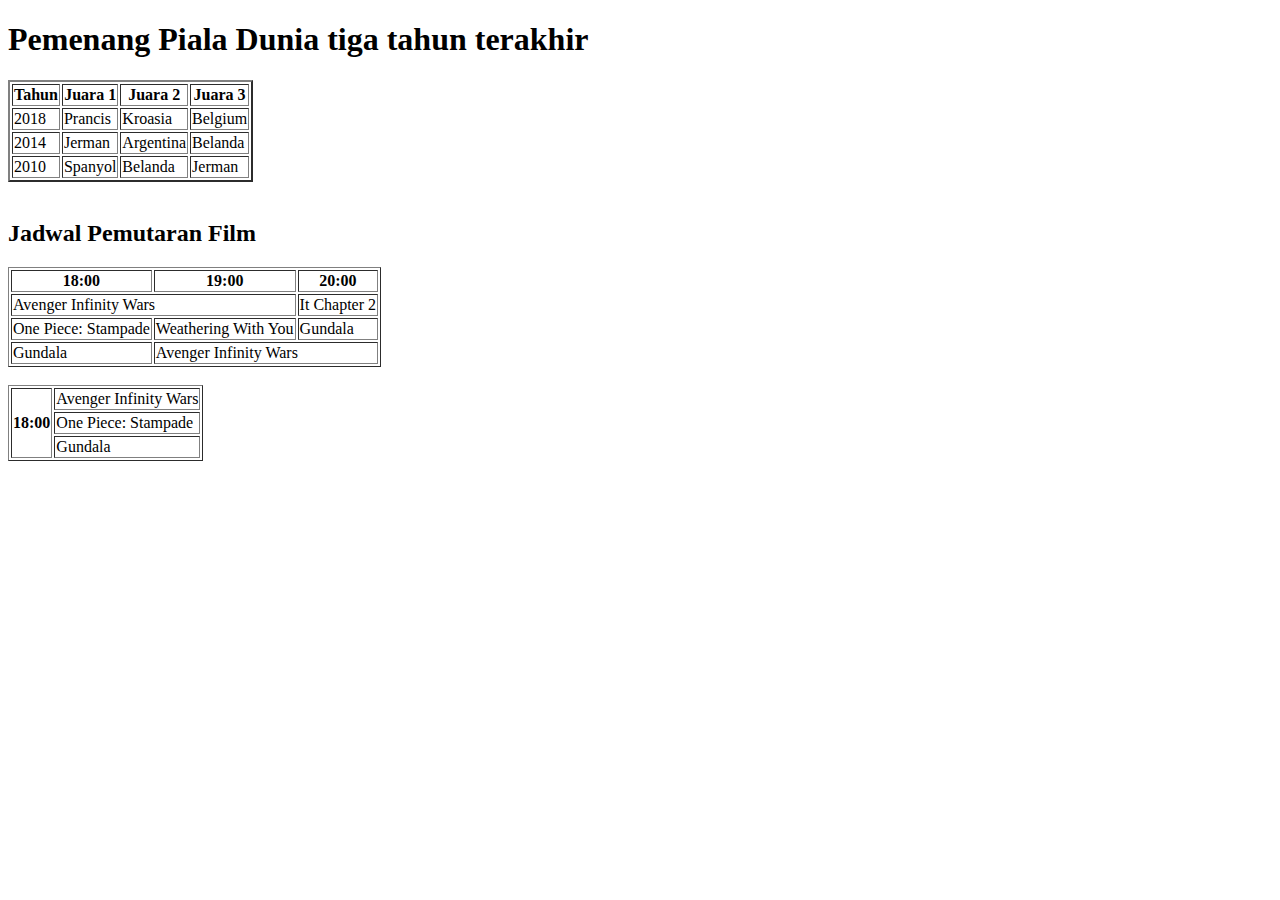
<file: Latihan/table.html>
<!DOCTYPE html>
<html>
  <head>
    <title>TABLE PERTANDINGAN</title>
  </head>
  <body>
<!--- CONTOH TABLE dengan element ( TR ) yang di dalamnya ada Table Header (th) dan Table Data (td) --->
    <h1> Pemenang Piala Dunia tiga tahun terakhir </h1>
    <table border="2">
      <tr>
        <th>Tahun</th>
        <th>Juara 1</th>
        <th>Juara 2</th>
        <th>Juara 3</th>
      </tr>
      <tr>
        <td>2018</td>
        <td>Prancis</td>
        <td>Kroasia</td>
        <td>Belgium</td>
      </tr>
      <tr>
        <td>2014</td>
        <td>Jerman</td>
        <td>Argentina</td>
        <td>Belanda</td>
      </tr>
      <tr>
        <td>2010</td>
        <td>Spanyol</td>
        <td>Belanda</td>
        <td>Jerman</td>
      </tr>
    </table>
<br> <h2>Jadwal Pemutaran Film</h2>
<!--- CONTOH Column Spans --->
<!--- nb : CONTOH penambahan border pada element <table> gara terdapat garis tepi --->
   <table border="1">
    <tr>
        <th>18:00</th>
        <th>19:00</th>
        <th>20:00</th>
      </tr>
      <tr>
        <td colspan="2">Avenger Infinity Wars</td>
        <td>It Chapter 2</td>
      </tr>
      <tr>
        <td>One Piece: Stampade</td>
        <td>Weathering With You</td>
        <td>Gundala</td>
      </tr>
      <tr>
        <td>Gundala</td>
        <td colspan="2">Avenger Infinity Wars</td>
      </tr>
    </table>
<!--- CONTOH Row Spans dengan di tambahkan border pada element table --->
<br><table border="1">
     <tr>
      <th rowspan="3">18:00</th>
      <td>Avenger Infinity Wars</td>
     </tr>
     <tr>
       <td>One Piece: Stampade</td>
     </tr>
     <tr>
       <td>Gundala</td>
     </tr>
    </table>
  </body>
</html>
</file>
